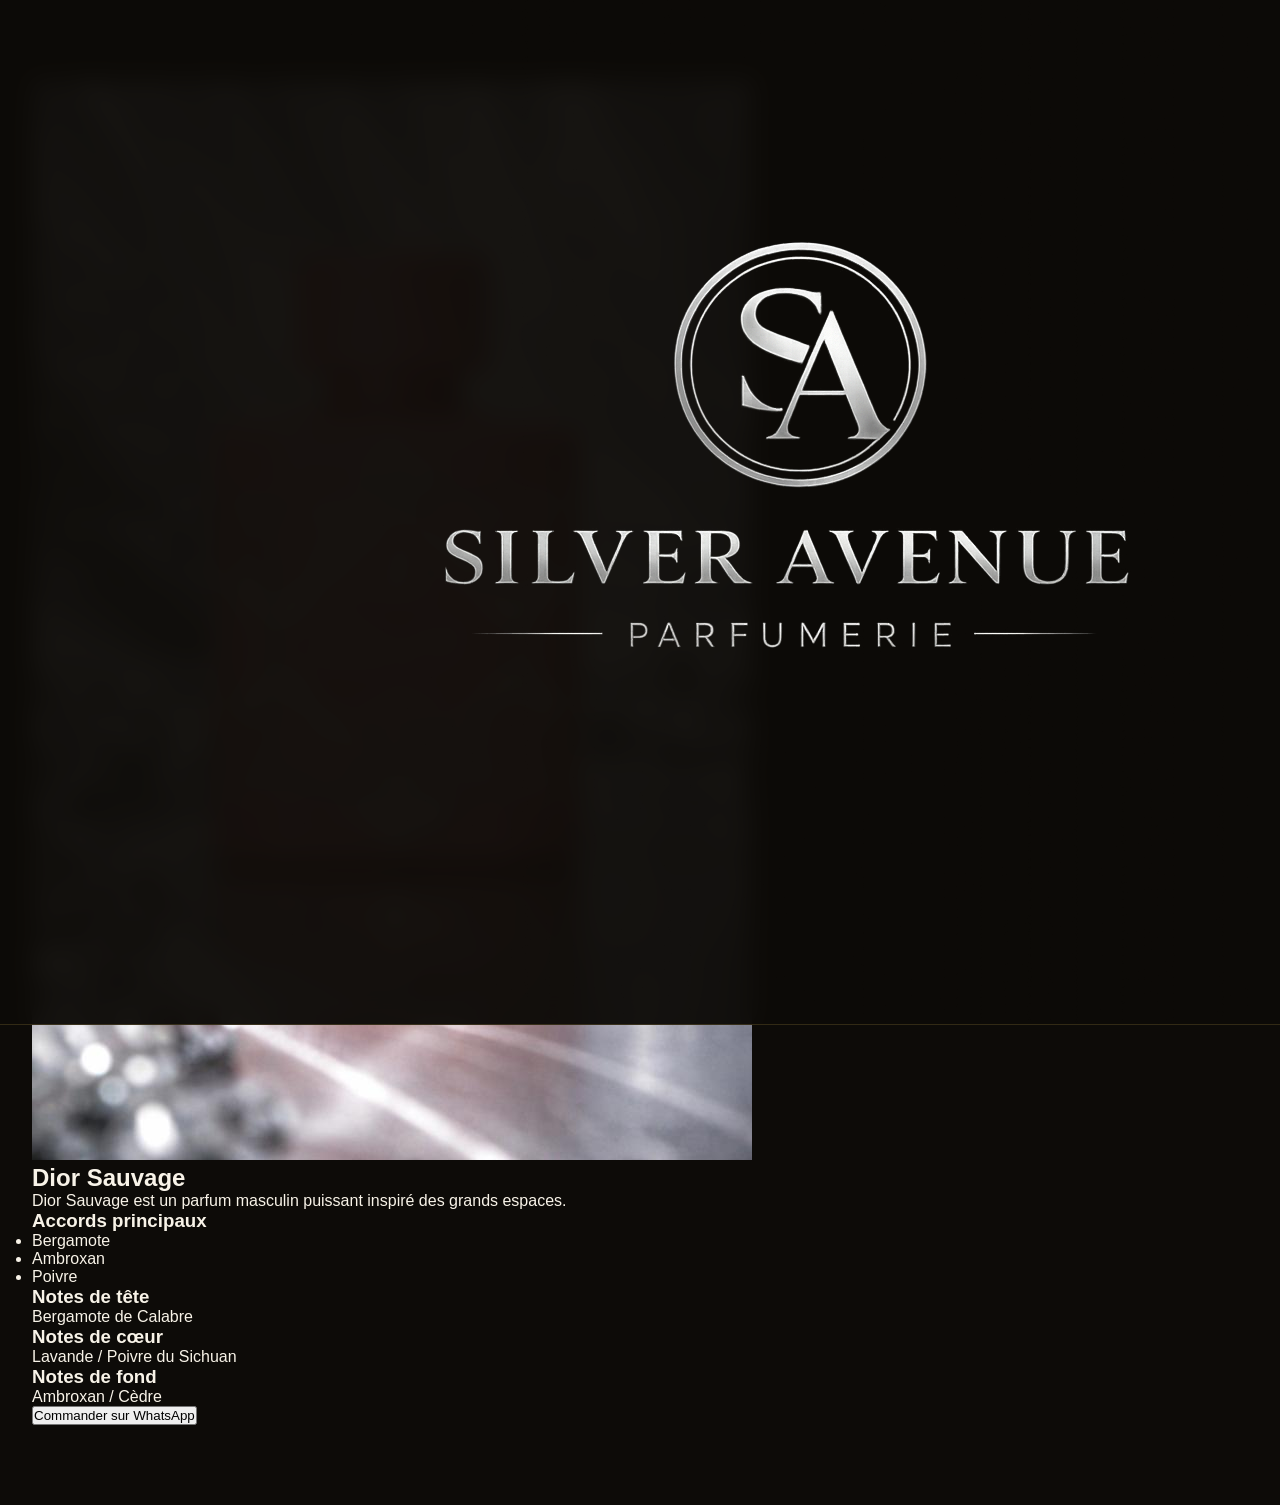
<file: produit.html>
<!DOCTYPE html>

<html lang="fr">

<head>

<meta charset="UTF-8">

<meta name="viewport" content="width=device-width, initial-scale=1.0">

<title>Parfum | Silver Avenue</title>

<link rel="stylesheet" href="style.css">

</head>

<body>

<header>

<img src="images/logo.png" class="logo">

</header>

<section class="produit-detail">

<div class="produit-image">

<img src="images/parfum1.jpg">

</div>

<div class="produit-info">

<h2>Dior Sauvage</h2>

<p>

Dior Sauvage est un parfum masculin puissant inspiré des grands espaces.

</p>

<h3>Accords principaux</h3>

<ul>

<li>Bergamote</li>

<li>Ambroxan</li>

<li>Poivre</li>

</ul>

<h3>Notes de tête</h3>

<p>Bergamote de Calabre</p>

<h3>Notes de cœur</h3>

<p>Lavande / Poivre du Sichuan</p>

<h3>Notes de fond</h3>

<p>Ambroxan / Cèdre</p>

<a href="https://wa.me/2250705910713">

<button class="whatsapp">

Commander sur WhatsApp

</button>

</a>

</div>

</section>

</body>

</html>
</file>
<file: style.css>
/* ============================================
   SILVER AVENUE - Style.css
   Parfumerie Arabe de Luxe · Since 2025
   ============================================ */

:root {
  --gold: #c9a84c;
  --gold-light: #e8c97a;
  --gold-pale: #f5e6c0;
  --dark: #0d0b08;
  --dark2: #1a1710;
  --dark3: #252218;
  --cream: #f8f3e8;
  --text-muted: #7a6f5e;
  --white: #fdfaf4;
}

* {
  margin: 0;
  padding: 0;
  box-sizing: border-box;
}
html {
  scroll-behavior: smooth;
}
body {
  font-family: "Montserrat", sans-serif;
  background: var(--dark);
  color: var(--cream);
  overflow-x: hidden;
}

/* ── HEADER ── */
header {
  position: fixed;
  top: 0;
  width: 100%;
  z-index: 1000;
  background: rgba(13, 11, 8, 0.96);
  backdrop-filter: blur(12px);
  border-bottom: 1px solid rgba(201, 168, 76, 0.2);
  padding: 0 2rem;
}
.header-inner {
  max-width: 1400px;
  margin: 0 auto;
  display: flex;
  align-items: center;
  justify-content: space-between;
  height: 70px;
}
.logo {
  display: flex;
  align-items: center;
  gap: 12px;
  text-decoration: none;
}
.logo-icon {
  width: 44px;
  height: 44px;
  background: linear-gradient(135deg, var(--gold), var(--gold-light));
  border-radius: 50%;
  display: flex;
  align-items: center;
  justify-content: center;
  font-family: "Playfair Display", serif;
  font-size: 1rem;
  font-weight: 700;
  color: var(--dark);
  box-shadow: 0 0 20px rgba(201, 168, 76, 0.4);
}
.logo-text {
  font-family: "Playfair Display", serif;
  font-size: 1.3rem;
  font-weight: 600;
  color: var(--gold-light);
  letter-spacing: 2px;
  line-height: 1.1;
}
.logo-sub {
  font-size: 0.52rem;
  letter-spacing: 4px;
  color: var(--text-muted);
  text-transform: uppercase;
}
nav {
  display: flex;
  gap: 0.1rem;
  align-items: center;
}
nav a {
  color: var(--cream);
  text-decoration: none;
  font-size: 0.7rem;
  letter-spacing: 1.5px;
  text-transform: uppercase;
  padding: 0.4rem 0.75rem;
  transition: color 0.2s;
}
nav a:hover {
  color: var(--gold-light);
}
.nav-cta {
  background: linear-gradient(
    135deg,
    var(--gold),
    var(--gold-light)
  ) !important;
  color: var(--dark) !important;
  font-weight: 600 !important;
  border-radius: 2px;
  display: flex;
  align-items: center;
  gap: 6px;
}
.hamburger {
  display: none;
  flex-direction: column;
  gap: 5px;
  cursor: pointer;
}
.hamburger span {
  width: 24px;
  height: 2px;
  background: var(--gold);
  display: block;
}
.nav-mobile {
  display: none;
  flex-direction: column;
  position: fixed;
  top: 70px;
  left: 0;
  right: 0;
  background: var(--dark2);
  border-bottom: 1px solid rgba(201, 168, 76, 0.15);
  padding: 1rem;
  z-index: 999;
}
.nav-mobile.open {
  display: flex;
}
.nav-mobile a {
  color: var(--cream);
  text-decoration: none;
  padding: 0.7rem 1rem;
  font-size: 0.8rem;
  letter-spacing: 1px;
  text-transform: uppercase;
  border-bottom: 1px solid rgba(201, 168, 76, 0.08);
  display: flex;
  align-items: center;
  gap: 8px;
}

/* ── HERO ── */
.hero {
  min-height: 100vh;
  background: linear-gradient(160deg, #0d0b08 0%, #1a1410 40%, #0d0b08 100%);
  position: relative;
  overflow: hidden;
  display: flex;
  align-items: center;
  padding-top: 70px;
}
.hero-bg {
  position: absolute;
  inset: 0;
  background:
    radial-gradient(
      ellipse 60% 50% at 70% 50%,
      rgba(201, 168, 76, 0.07) 0%,
      transparent 70%
    ),
    radial-gradient(
      ellipse 40% 60% at 10% 80%,
      rgba(139, 26, 26, 0.05) 0%,
      transparent 60%
    );
}
.hero-pattern {
  position: absolute;
  inset: 0;
  background-image:
    repeating-linear-gradient(
      45deg,
      transparent,
      transparent 60px,
      rgba(201, 168, 76, 0.015) 60px,
      rgba(201, 168, 76, 0.015) 61px
    ),
    repeating-linear-gradient(
      -45deg,
      transparent,
      transparent 60px,
      rgba(201, 168, 76, 0.015) 60px,
      rgba(201, 168, 76, 0.015) 61px
    );
}
.hero-content {
  position: relative;
  z-index: 2;
  max-width: 1400px;
  margin: 0 auto;
  padding: 4rem 2rem;
  display: grid;
  grid-template-columns: 1fr 1fr;
  gap: 4rem;
  align-items: center;
}
.hero-label {
  font-size: 0.62rem;
  letter-spacing: 5px;
  text-transform: uppercase;
  color: var(--gold);
  margin-bottom: 1.5rem;
  display: flex;
  align-items: center;
  gap: 1rem;
}
.hero-label::before {
  content: "";
  width: 40px;
  height: 1px;
  background: var(--gold);
}
h1 {
  font-family: "Playfair Display", serif;
  font-size: clamp(2.6rem, 6vw, 4.8rem);
  line-height: 1.05;
  color: var(--white);
  margin-bottom: 1.5rem;
}
h1 em {
  font-style: italic;
  color: var(--gold-light);
}
.hero-desc {
  font-size: 0.87rem;
  line-height: 1.9;
  color: rgba(248, 243, 232, 0.6);
  max-width: 420px;
  margin-bottom: 2.5rem;
}
.hero-actions {
  display: flex;
  gap: 1rem;
  flex-wrap: wrap;
}
.btn-primary {
  background: linear-gradient(135deg, var(--gold), var(--gold-light));
  color: var(--dark);
  padding: 0.9rem 2.2rem;
  font-size: 0.73rem;
  letter-spacing: 2px;
  text-transform: uppercase;
  font-weight: 600;
  text-decoration: none;
  border-radius: 2px;
  transition:
    transform 0.2s,
    box-shadow 0.2s;
  display: inline-block;
}
.btn-primary:hover {
  transform: translateY(-2px);
  box-shadow: 0 8px 30px rgba(201, 168, 76, 0.35);
}
.btn-outline {
  border: 1px solid rgba(201, 168, 76, 0.5);
  color: var(--gold-light);
  padding: 0.9rem 2.2rem;
  font-size: 0.73rem;
  letter-spacing: 2px;
  text-transform: uppercase;
  text-decoration: none;
  border-radius: 2px;
  transition: 0.2s;
  display: inline-flex;
  align-items: center;
  gap: 8px;
}
.btn-outline:hover {
  background: rgba(201, 168, 76, 0.1);
}
.hero-stats {
  display: flex;
  gap: 2.5rem;
  margin-top: 3rem;
  padding-top: 2rem;
  border-top: 1px solid rgba(201, 168, 76, 0.15);
}
.stat-num {
  font-family: "Playfair Display", serif;
  font-size: 2rem;
  color: var(--gold-light);
  font-weight: 700;
}
.stat-label {
  font-size: 0.6rem;
  letter-spacing: 2px;
  text-transform: uppercase;
  color: var(--text-muted);
  margin-top: 0.2rem;
}
.hero-visual {
  display: flex;
  justify-content: center;
  align-items: center;
  position: relative;
}
.hero-ring {
  width: 360px;
  height: 360px;
  border-radius: 50%;
  border: 1px solid rgba(201, 168, 76, 0.12);
  position: absolute;
  animation: spin 20s linear infinite;
}
.hero-ring:nth-child(2) {
  width: 280px;
  height: 280px;
  border-color: rgba(201, 168, 76, 0.08);
  animation-direction: reverse;
  animation-duration: 14s;
}
@keyframes spin {
  to {
    transform: rotate(360deg);
  }
}
.hero-center {
  width: 170px;
  height: 170px;
  border-radius: 50%;
  background: linear-gradient(135deg, var(--dark2), var(--dark3));
  border: 2px solid rgba(201, 168, 76, 0.3);
  display: flex;
  flex-direction: column;
  align-items: center;
  justify-content: center;
  font-family: "Playfair Display", serif;
  box-shadow:
    0 0 60px rgba(201, 168, 76, 0.12),
    inset 0 0 40px rgba(201, 168, 76, 0.04);
  position: relative;
  z-index: 2;
}
.hero-center .big {
  font-size: 3.8rem;
  color: var(--gold-light);
  line-height: 1;
  font-weight: 700;
}
.hero-center .since {
  font-size: 0.5rem;
  letter-spacing: 3px;
  color: var(--text-muted);
  text-transform: uppercase;
}

/* ── SEARCH ── */
.search-section {
  background: var(--dark2);
  border-top: 1px solid rgba(201, 168, 76, 0.1);
  border-bottom: 1px solid rgba(201, 168, 76, 0.1);
  padding: 1.8rem 2rem;
}
.search-inner {
  max-width: 900px;
  margin: 0 auto;
  display: flex;
  gap: 1rem;
  align-items: center;
  flex-wrap: wrap;
}
.search-wrap {
  flex: 1;
  min-width: 200px;
  position: relative;
}
.search-icon {
  position: absolute;
  left: 1rem;
  top: 50%;
  transform: translateY(-50%);
  color: var(--gold);
  font-size: 1rem;
}
#searchInput {
  width: 100%;
  padding: 0.9rem 1rem 0.9rem 2.8rem;
  background: rgba(255, 255, 255, 0.04);
  border: 1px solid rgba(201, 168, 76, 0.2);
  border-radius: 3px;
  color: var(--cream);
  font-family: "Montserrat", sans-serif;
  font-size: 0.83rem;
  outline: none;
  transition: border-color 0.2s;
}
#searchInput:focus {
  border-color: var(--gold);
}
#searchInput::placeholder {
  color: var(--text-muted);
}
.brand-filter {
  padding: 0.9rem 1rem;
  background: rgba(255, 255, 255, 0.04);
  border: 1px solid rgba(201, 168, 76, 0.2);
  border-radius: 3px;
  color: var(--cream);
  font-family: "Montserrat", sans-serif;
  font-size: 0.78rem;
  outline: none;
  cursor: pointer;
  min-width: 150px;
}
.brand-filter option {
  background: var(--dark2);
}

/* ── SECTIONS ── */
section {
  padding: 5rem 2rem;
}
.section-inner {
  max-width: 1400px;
  margin: 0 auto;
}
.section-label {
  font-size: 0.58rem;
  letter-spacing: 5px;
  text-transform: uppercase;
  color: var(--gold);
  margin-bottom: 0.8rem;
  display: flex;
  align-items: center;
  gap: 1rem;
}
.section-label::before {
  content: "";
  width: 30px;
  height: 1px;
  background: var(--gold);
}
.section-title {
  font-family: "Playfair Display", serif;
  font-size: clamp(1.9rem, 4vw, 2.8rem);
  color: var(--white);
  margin-bottom: 0.8rem;
  line-height: 1.1;
}
.section-title em {
  font-style: italic;
  color: var(--gold-light);
}
.section-desc {
  color: rgba(248, 243, 232, 0.52);
  font-size: 0.83rem;
  line-height: 1.8;
  max-width: 500px;
  margin-bottom: 3rem;
}
.divider {
  width: 60px;
  height: 2px;
  background: linear-gradient(90deg, var(--gold), transparent);
  margin: 1.2rem 0;
}

/* ── BRAND TAGS ── */
.brand-tags {
  display: flex;
  flex-wrap: wrap;
  gap: 0.6rem;
  margin-bottom: 2.5rem;
}
.brand-tag {
  padding: 0.4rem 1.1rem;
  border: 1px solid rgba(201, 168, 76, 0.2);
  border-radius: 2px;
  font-size: 0.68rem;
  letter-spacing: 1.5px;
  text-transform: uppercase;
  cursor: pointer;
  transition: 0.2s;
  background: transparent;
  color: var(--text-muted);
}
.brand-tag:hover,
.brand-tag.active {
  background: rgba(201, 168, 76, 0.12);
  border-color: var(--gold);
  color: var(--gold-light);
}

/* ── PERFUME GRID ── */
.perfume-grid {
  display: grid;
  grid-template-columns: repeat(auto-fill, minmax(270px, 1fr));
  gap: 2px;
}
.perfume-card {
  background: var(--dark2);
  border: 1px solid rgba(201, 168, 76, 0.08);
  cursor: pointer;
  transition: 0.3s;
  overflow: hidden;
  position: relative;
}
.perfume-card:hover {
  border-color: rgba(201, 168, 76, 0.32);
  transform: translateY(-4px);
  box-shadow: 0 20px 55px rgba(0, 0, 0, 0.5);
  z-index: 2;
}
.card-badge {
  position: absolute;
  top: 1rem;
  left: 1rem;
  z-index: 3;
  background: linear-gradient(135deg, var(--gold), var(--gold-light));
  color: var(--dark);
  font-size: 0.52rem;
  letter-spacing: 2px;
  text-transform: uppercase;
  padding: 0.2rem 0.6rem;
  font-weight: 700;
}
.card-gender {
  position: absolute;
  top: 1rem;
  right: 1rem;
  z-index: 3;
  border: 1px solid rgba(201, 168, 76, 0.25);
  color: var(--gold);
  font-size: 0.52rem;
  letter-spacing: 1.5px;
  text-transform: uppercase;
  padding: 0.18rem 0.55rem;
  background: rgba(13, 11, 8, 0.8);
}
.card-img-wrap {
  height: 220px;
  display: flex;
  align-items: center;
  justify-content: center;
  background: linear-gradient(
    160deg,
    var(--dark3) 0%,
    rgba(201, 168, 76, 0.03) 100%
  );
  padding: 1.5rem;
  position: relative;
  overflow: hidden;
}
.card-img-wrap::before {
  content: "";
  position: absolute;
  inset: 0;
  background: radial-gradient(
    ellipse at 50% 80%,
    rgba(201, 168, 76, 0.05) 0%,
    transparent 70%
  );
}
.card-img {
  max-height: 170px;
  max-width: 130px;
  object-fit: contain;
  position: relative;
  z-index: 1;
  transition: transform 0.4s;
  filter: drop-shadow(0 10px 20px rgba(0, 0, 0, 0.5));
}
.perfume-card:hover .card-img {
  transform: scale(1.05) translateY(-5px);
}
.card-fallback {
  font-size: 4rem;
  position: relative;
  z-index: 1;
  transition: transform 0.4s;
}
.perfume-card:hover .card-fallback {
  transform: scale(1.08) translateY(-4px);
}
.card-body {
  padding: 1.2rem 1.4rem;
}
.card-brand {
  font-size: 0.58rem;
  letter-spacing: 2px;
  text-transform: uppercase;
  color: var(--gold);
  margin-bottom: 0.3rem;
}
.card-name {
  font-family: "Playfair Display", serif;
  font-size: 1.03rem;
  color: var(--white);
  margin-bottom: 0.5rem;
  line-height: 1.2;
}
.card-inspiration {
  font-size: 0.66rem;
  color: var(--text-muted);
  margin-bottom: 0.9rem;
  font-style: italic;
}
.card-accords {
  display: flex;
  flex-wrap: wrap;
  gap: 0.3rem;
  margin-bottom: 0.9rem;
}
.accord-pill {
  font-size: 0.56rem;
  padding: 0.18rem 0.55rem;
  border-radius: 20px;
  font-weight: 500;
}
.card-footer {
  display: flex;
  align-items: center;
  justify-content: space-between;
  padding-top: 0.9rem;
  border-top: 1px solid rgba(201, 168, 76, 0.1);
}
.card-price {
  font-family: "Playfair Display", serif;
  font-size: 1rem;
  color: var(--gold-light);
}
.card-price small {
  font-size: 0.62rem;
  color: var(--text-muted);
  font-family: "Montserrat", sans-serif;
  font-weight: 400;
}
.btn-order {
  background: transparent;
  border: 1px solid rgba(201, 168, 76, 0.3);
  color: var(--gold);
  font-size: 0.62rem;
  letter-spacing: 1.5px;
  text-transform: uppercase;
  padding: 0.4rem 0.9rem;
  cursor: pointer;
  font-family: "Montserrat", sans-serif;
  transition: 0.2s;
  border-radius: 2px;
}
.btn-order:hover {
  background: rgba(201, 168, 76, 0.12);
  border-color: var(--gold);
}
.no-results {
  text-align: center;
  padding: 4rem 2rem;
  color: var(--text-muted);
  grid-column: 1/-1;
}
.no-results p {
  font-family: "Playfair Display", serif;
  font-size: 1.4rem;
  margin-bottom: 0.5rem;
  color: var(--cream);
}

/* ── MODAL ── */
.modal-overlay {
  position: fixed;
  inset: 0;
  z-index: 2000;
  background: rgba(0, 0, 0, 0.85);
  backdrop-filter: blur(8px);
  display: flex;
  align-items: center;
  justify-content: center;
  padding: 1rem;
  opacity: 0;
  pointer-events: none;
  transition: opacity 0.3s;
}
.modal-overlay.open {
  opacity: 1;
  pointer-events: all;
}
.modal {
  background: var(--dark2);
  border: 1px solid rgba(201, 168, 76, 0.2);
  max-width: 680px;
  width: 100%;
  max-height: 90vh;
  overflow-y: auto;
  position: relative;
  transform: translateY(20px);
  transition: transform 0.3s;
}
.modal-overlay.open .modal {
  transform: translateY(0);
}
.modal-close {
  position: absolute;
  top: 1rem;
  right: 1rem;
  z-index: 10;
  background: rgba(201, 168, 76, 0.1);
  border: 1px solid rgba(201, 168, 76, 0.2);
  width: 34px;
  height: 34px;
  border-radius: 50%;
  display: flex;
  align-items: center;
  justify-content: center;
  color: var(--gold);
  cursor: pointer;
  font-size: 1rem;
  transition: 0.2s;
}
.modal-close:hover {
  background: rgba(201, 168, 76, 0.2);
}
.modal-header {
  display: grid;
  grid-template-columns: 190px 1fr;
  gap: 1.5rem;
  padding: 2rem;
}
.modal-img-wrap {
  height: 190px;
  display: flex;
  align-items: center;
  justify-content: center;
  background: linear-gradient(160deg, var(--dark3), rgba(201, 168, 76, 0.03));
  border: 1px solid rgba(201, 168, 76, 0.1);
}
.modal-img-wrap img {
  max-height: 165px;
  max-width: 135px;
  object-fit: contain;
  filter: drop-shadow(0 8px 16px rgba(0, 0, 0, 0.5));
}
.modal-brand {
  font-size: 0.6rem;
  letter-spacing: 3px;
  color: var(--gold);
  text-transform: uppercase;
  margin-bottom: 0.4rem;
}
.modal-name {
  font-family: "Playfair Display", serif;
  font-size: 1.7rem;
  color: var(--white);
  margin-bottom: 0.4rem;
  line-height: 1.1;
}
.modal-gender {
  font-size: 0.68rem;
  color: var(--text-muted);
  margin-bottom: 0.7rem;
}
.modal-inspiration {
  font-size: 0.76rem;
  color: var(--gold-light);
  font-style: italic;
  padding: 0.45rem 0.8rem;
  background: rgba(201, 168, 76, 0.06);
  border-left: 2px solid var(--gold);
  margin-bottom: 0.8rem;
}
.modal-desc {
  font-size: 0.8rem;
  color: rgba(248, 243, 232, 0.62);
  line-height: 1.7;
  margin-bottom: 1rem;
}
.modal-price {
  font-family: "Playfair Display", serif;
  font-size: 1.6rem;
  color: var(--gold-light);
}
.modal-body {
  padding: 0 2rem 2rem;
}
.modal-section-title {
  font-size: 0.6rem;
  letter-spacing: 3px;
  text-transform: uppercase;
  color: var(--gold);
  margin-bottom: 1rem;
}
.accord-bars {
  display: flex;
  flex-direction: column;
  gap: 0.45rem;
  margin-bottom: 2rem;
}
.accord-bar-row {
  display: flex;
  align-items: center;
  gap: 1rem;
}
.accord-bar-label {
  font-size: 0.7rem;
  color: var(--cream);
  width: 110px;
  text-align: right;
  flex-shrink: 0;
}
.accord-bar-track {
  flex: 1;
  height: 5px;
  background: rgba(255, 255, 255, 0.05);
  border-radius: 3px;
  overflow: hidden;
}
.accord-bar-fill {
  height: 100%;
  border-radius: 3px;
}
.modal-actions {
  display: flex;
  gap: 0.8rem;
  flex-wrap: wrap;
}
.btn-wa {
  background: #25d366;
  color: white;
  padding: 0.85rem 1.6rem;
  font-size: 0.72rem;
  letter-spacing: 1px;
  font-weight: 600;
  border: none;
  border-radius: 3px;
  cursor: pointer;
  font-family: "Montserrat", sans-serif;
  text-decoration: none;
  display: inline-flex;
  align-items: center;
  gap: 8px;
  transition: 0.2s;
}
.btn-wa:hover {
  background: #128c7e;
}
.btn-wa.sn {
  background: #128c7e;
}
.btn-wa.sn:hover {
  background: #0a6b5e;
}
.btn-wave {
  background: linear-gradient(135deg, #4299e1, #3182ce);
  color: white;
  padding: 0.85rem 1.6rem;
  font-size: 0.72rem;
  letter-spacing: 1px;
  font-weight: 600;
  border: none;
  border-radius: 3px;
  font-family: "Montserrat", sans-serif;
  text-decoration: none;
  display: inline-flex;
  align-items: center;
  gap: 8px;
  transition: 0.2s;
}
.btn-wave:hover {
  background: linear-gradient(135deg, #3182ce, #2c5282);
}

/* ── BRANDS ── */
#brands {
  background: var(--dark2);
}
.brands-grid {
  display: grid;
  grid-template-columns: repeat(auto-fill, minmax(190px, 1fr));
  gap: 1.5rem;
}
.brand-card {
  background: var(--dark3);
  border: 1px solid rgba(201, 168, 76, 0.1);
  padding: 2rem 1.5rem;
  text-align: center;
  cursor: pointer;
  transition: 0.3s;
}
.brand-card:hover {
  border-color: var(--gold);
  transform: translateY(-3px);
  box-shadow: 0 12px 35px rgba(0, 0, 0, 0.4);
}
.brand-icon-big {
  font-size: 2.2rem;
  margin-bottom: 0.8rem;
}
.brand-card-name {
  font-family: "Playfair Display", serif;
  font-size: 1rem;
  color: var(--gold-light);
  margin-bottom: 0.3rem;
}
.brand-card-count {
  font-size: 0.62rem;
  color: var(--text-muted);
  letter-spacing: 1px;
}

/* ── LIVRAISON ── */
#livraison {
  background: var(--dark);
}
.livraison-grid {
  display: grid;
  grid-template-columns: repeat(auto-fit, minmax(230px, 1fr));
  gap: 1.8rem;
}
.livraison-card {
  background: var(--dark2);
  border: 1px solid rgba(201, 168, 76, 0.1);
  padding: 2.2rem 1.8rem;
  text-align: center;
  transition: 0.3s;
}
.livraison-card:hover {
  border-color: rgba(201, 168, 76, 0.28);
  transform: translateY(-3px);
}
.livraison-icon {
  font-size: 2.4rem;
  margin-bottom: 1rem;
}
.livraison-card h3 {
  font-family: "Playfair Display", serif;
  font-size: 1.1rem;
  color: var(--gold-light);
  margin-bottom: 0.7rem;
}
.livraison-card p {
  font-size: 0.78rem;
  color: rgba(248, 243, 232, 0.58);
  line-height: 1.75;
}
.hl {
  color: var(--gold) !important;
  font-weight: 600;
}

/* ── COMMANDE ── */
#commande {
  background: var(--dark2);
}
.steps {
  display: grid;
  grid-template-columns: repeat(auto-fit, minmax(200px, 1fr));
}
.step {
  padding: 2.5rem 2rem;
  border: 1px solid rgba(201, 168, 76, 0.06);
}
.step-num {
  font-family: "Playfair Display", serif;
  font-size: 3.5rem;
  color: rgba(201, 168, 76, 0.1);
  line-height: 1;
  margin-bottom: 1rem;
  font-weight: 700;
}
.step h3 {
  font-size: 0.88rem;
  font-weight: 600;
  color: var(--gold-light);
  margin-bottom: 0.6rem;
}
.step p {
  font-size: 0.76rem;
  color: rgba(248, 243, 232, 0.52);
  line-height: 1.75;
}
.step p strong {
  color: var(--gold-light);
}

/* ── PAIEMENT ── */
#paiement {
  background: var(--dark);
}
.payment-grid {
  display: grid;
  grid-template-columns: 1fr 1fr;
  gap: 3rem;
  align-items: center;
}
.payment-methods {
  display: flex;
  flex-direction: column;
  gap: 1.2rem;
}
.payment-method {
  display: flex;
  align-items: flex-start;
  gap: 1.2rem;
  background: var(--dark2);
  border: 1px solid rgba(201, 168, 76, 0.1);
  padding: 1.4rem;
  transition: 0.2s;
}
.payment-method:hover {
  border-color: rgba(201, 168, 76, 0.28);
}
.pm-icon {
  font-size: 1.8rem;
  flex-shrink: 0;
}
.pm-info h4 {
  font-family: "Playfair Display", serif;
  color: var(--gold-light);
  margin-bottom: 0.3rem;
}
.pm-info p {
  font-size: 0.76rem;
  color: rgba(248, 243, 232, 0.5);
  line-height: 1.65;
}
.wave-box {
  background: linear-gradient(
    135deg,
    rgba(66, 153, 225, 0.08),
    rgba(50, 120, 200, 0.04)
  );
  border: 1px solid rgba(66, 153, 225, 0.25);
  padding: 3rem 2.5rem;
  text-align: center;
}
.wave-box h3 {
  font-family: "Playfair Display", serif;
  font-size: 1.5rem;
  color: var(--white);
  margin-bottom: 0.8rem;
}
.wave-box p {
  font-size: 0.78rem;
  color: rgba(248, 243, 232, 0.58);
  line-height: 1.7;
  margin-bottom: 2rem;
}
.wave-logo-area {
  margin-bottom: 1.5rem;
}
.wave-logo-area img {
  height: 50px;
  object-fit: contain;
}
.btn-wave-big {
  background: linear-gradient(135deg, #4299e1, #3182ce);
  color: white;
  padding: 1rem 2.5rem;
  font-size: 0.78rem;
  letter-spacing: 2px;
  text-transform: uppercase;
  font-weight: 600;
  text-decoration: none;
  border-radius: 3px;
  display: inline-flex;
  align-items: center;
  gap: 10px;
  transition: 0.2s;
  box-shadow: 0 8px 25px rgba(66, 153, 225, 0.28);
}
.btn-wave-big:hover {
  transform: translateY(-2px);
  box-shadow: 0 12px 35px rgba(66, 153, 225, 0.38);
}
.btn-wave-big img {
  height: 20px;
}

/* ── CONTACT ── */
#contact {
  background: var(--dark2);
}
.contact-grid {
  display: grid;
  grid-template-columns: 1fr 1fr;
  gap: 3.5rem;
}
.contact-info {
  display: flex;
  flex-direction: column;
  gap: 1.8rem;
}
.contact-item {
  display: flex;
  gap: 1.2rem;
  align-items: flex-start;
}
.ci-icon {
  width: 44px;
  height: 44px;
  border-radius: 50%;
  background: rgba(201, 168, 76, 0.1);
  border: 1px solid rgba(201, 168, 76, 0.18);
  display: flex;
  align-items: center;
  justify-content: center;
  font-size: 1.1rem;
  flex-shrink: 0;
}
.ci-info h4 {
  font-size: 0.62rem;
  letter-spacing: 2px;
  text-transform: uppercase;
  color: var(--gold);
  margin-bottom: 0.3rem;
}
.ci-info p,
.ci-info a {
  font-size: 0.82rem;
  color: rgba(248, 243, 232, 0.65);
  text-decoration: none;
  line-height: 1.6;
}
.ci-info a:hover {
  color: var(--gold-light);
}
.contact-form {
  background: var(--dark3);
  padding: 2.5rem;
  border: 1px solid rgba(201, 168, 76, 0.1);
}
.contact-form h3 {
  font-family: "Playfair Display", serif;
  margin-bottom: 1.4rem;
  color: var(--gold-light);
  font-size: 1.3rem;
}
.form-group {
  margin-bottom: 1.1rem;
}
.form-group label {
  display: block;
  font-size: 0.6rem;
  letter-spacing: 2px;
  text-transform: uppercase;
  color: var(--gold);
  margin-bottom: 0.45rem;
}
.form-group input,
.form-group select,
.form-group textarea {
  width: 100%;
  padding: 0.85rem 1rem;
  background: rgba(255, 255, 255, 0.03);
  border: 1px solid rgba(201, 168, 76, 0.14);
  color: var(--cream);
  font-family: "Montserrat", sans-serif;
  font-size: 0.8rem;
  outline: none;
  transition: border-color 0.2s;
  border-radius: 2px;
}
.form-group input:focus,
.form-group select:focus,
.form-group textarea:focus {
  border-color: var(--gold);
}
.form-group textarea {
  resize: vertical;
  min-height: 90px;
}
.form-group select option {
  background: var(--dark2);
}
.btn-submit {
  width: 100%;
  background: linear-gradient(135deg, var(--gold), var(--gold-light));
  color: var(--dark);
  padding: 0.95rem;
  font-size: 0.72rem;
  letter-spacing: 2px;
  text-transform: uppercase;
  font-weight: 700;
  border: none;
  cursor: pointer;
  font-family: "Montserrat", sans-serif;
  border-radius: 2px;
  transition: 0.2s;
  display: flex;
  align-items: center;
  justify-content: center;
  gap: 8px;
}
.btn-submit img {
  height: 18px;
}
.btn-submit:hover {
  box-shadow: 0 8px 25px rgba(201, 168, 76, 0.28);
}

/* ── FOOTER ── */
footer {
  background: var(--dark);
  border-top: 1px solid rgba(201, 168, 76, 0.1);
  padding: 3rem 2rem;
}
.footer-inner {
  max-width: 1400px;
  margin: 0 auto;
  display: grid;
  grid-template-columns: 2fr 1fr 1fr 1fr;
  gap: 2.5rem;
}
.footer-brand p {
  font-size: 0.76rem;
  color: rgba(248, 243, 232, 0.42);
  line-height: 1.8;
  margin-top: 1rem;
  max-width: 280px;
}
.footer-col h4 {
  font-size: 0.6rem;
  letter-spacing: 3px;
  text-transform: uppercase;
  color: var(--gold);
  margin-bottom: 1.1rem;
}
.footer-col ul {
  list-style: none;
  display: flex;
  flex-direction: column;
  gap: 0.55rem;
}
.footer-col ul li a {
  font-size: 0.76rem;
  color: rgba(248, 243, 232, 0.42);
  text-decoration: none;
  transition: color 0.2s;
  display: flex;
  align-items: center;
  gap: 6px;
}
.footer-col ul li a img {
  height: 12px;
  opacity: 0.6;
}
.footer-col ul li a:hover {
  color: var(--gold-light);
}
.footer-bottom {
  max-width: 1400px;
  margin: 2rem auto 0;
  padding-top: 2rem;
  border-top: 1px solid rgba(201, 168, 76, 0.08);
  display: flex;
  justify-content: space-between;
  align-items: center;
  flex-wrap: wrap;
  gap: 1rem;
}
.footer-bottom p {
  font-size: 0.68rem;
  color: rgba(248, 243, 232, 0.28);
}
.footer-gold {
  color: var(--gold) !important;
  font-size: 0.68rem !important;
}

/* ── STICKY WHATSAPP ── */
.sticky-wa {
  position: fixed;
  bottom: 2rem;
  right: 2rem;
  z-index: 999;
  background: #25d366;
  width: 56px;
  height: 56px;
  border-radius: 50%;
  display: flex;
  align-items: center;
  justify-content: center;
  text-decoration: none;
  box-shadow: 0 4px 20px rgba(37, 211, 102, 0.4);
  animation: pulse 2s infinite;
  transition: transform 0.2s;
}
.sticky-wa:hover {
  transform: scale(1.1);
}
.sticky-wa img {
  width: 30px;
  height: 30px;
}
@keyframes pulse {
  0%,
  100% {
    box-shadow: 0 4px 20px rgba(37, 211, 102, 0.4);
  }
  50% {
    box-shadow: 0 4px 32px rgba(37, 211, 102, 0.7);
  }
}

/* ── RESPONSIVE ── */
@media (max-width: 900px) {
  nav {
    display: none;
  }
  .hamburger {
    display: flex;
  }
  .hero-content {
    grid-template-columns: 1fr;
  }
  .hero-visual {
    display: none;
  }
  .payment-grid,
  .contact-grid {
    grid-template-columns: 1fr;
  }
  .footer-inner {
    grid-template-columns: 1fr 1fr;
  }
  .steps {
    grid-template-columns: 1fr 1fr;
  }
  .modal-header {
    grid-template-columns: 1fr;
  }
  .modal-img-wrap {
    height: 160px;
  }
}
@media (max-width: 480px) {
  .footer-inner,
  .steps {
    grid-template-columns: 1fr;
  }
  h1 {
    font-size: 2.4rem;
  }
  .hero-stats {
    gap: 1.5rem;
  }
}
</file>
